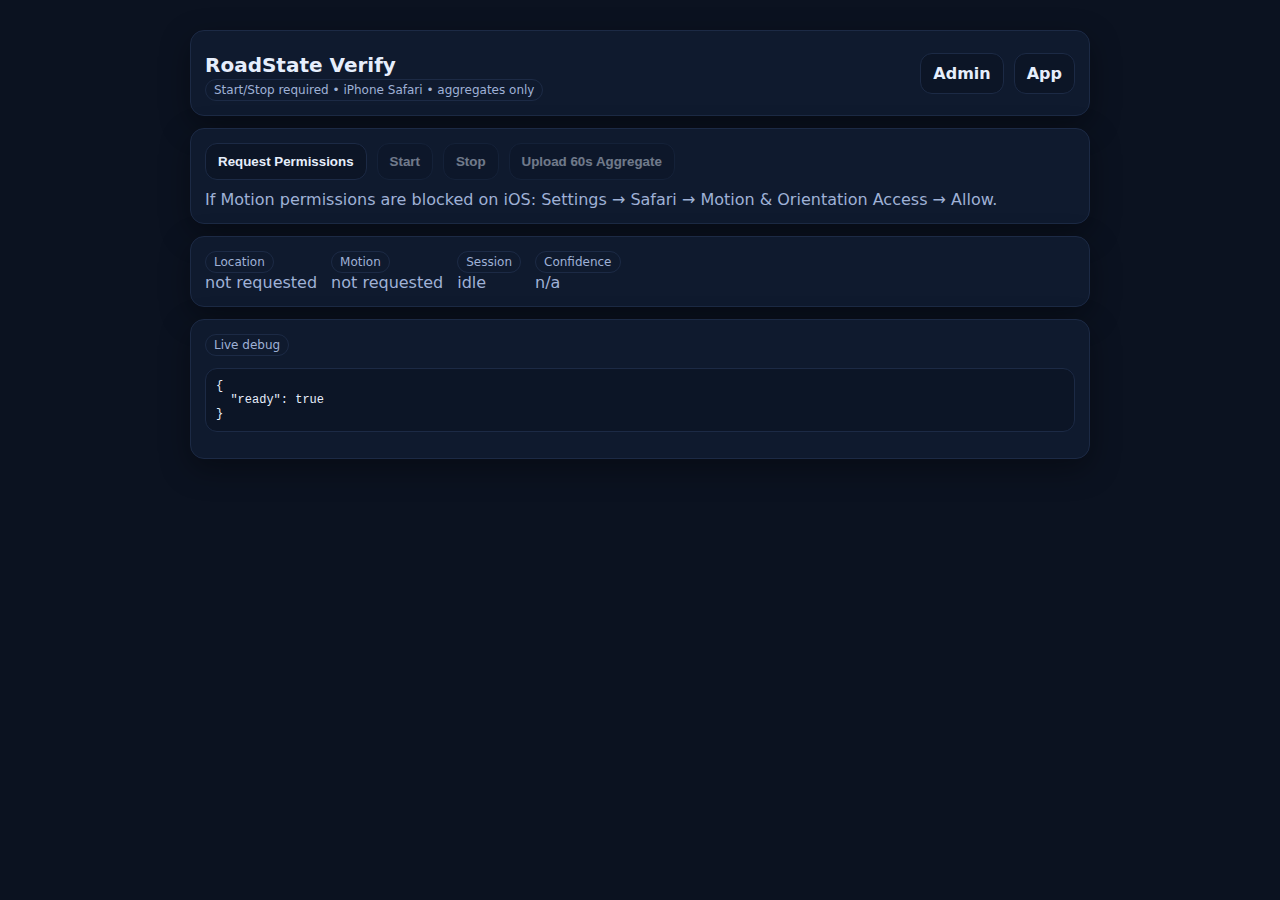
<file: web/verify.html>
<!doctype html>
<html lang="en">
<head>
  <meta charset="utf-8" />
  <meta name="viewport" content="width=device-width,initial-scale=1" />
  <title>RoadState Verify</title>
  <style>
    :root{
      --bg:#0b1220; --panel:#0f1a2e; --text:#e6eefc; --muted:#9fb1d6;
      --line:#1c2a45; --good:#35d07f; --bad:#ff5f5f; --warn:#ffcc66;
      --shadow: 0 10px 30px rgba(0,0,0,.35); --radius: 14px;
      --mono: ui-monospace, SFMono-Regular, Menlo, Monaco, Consolas, "Liberation Mono", "Courier New", monospace;
      --sans: ui-sans-serif, system-ui, -apple-system, Segoe UI, Roboto, Helvetica, Arial;
    }
    body{ margin:0; background:var(--bg); color:var(--text); font-family:var(--sans); }
    .wrap{ max-width:900px; margin:0 auto; padding:18px; }
    .card{ background:var(--panel); border:1px solid var(--line); border-radius:var(--radius); padding:14px; box-shadow:var(--shadow); margin:12px 0; }
    h1{ margin:8px 0 2px; font-size:20px; }
    .row{ display:flex; gap:10px; flex-wrap:wrap; }
    .btn{
      border:1px solid var(--line); background:#0c1526; color:var(--text);
      padding:10px 12px; border-radius:12px; cursor:pointer;
      font-weight:600;
    }
    .btn:disabled{ opacity:.45; cursor:not-allowed; }
    .pill{ display:inline-block; padding:3px 8px; border-radius:999px; font-size:12px; border:1px solid var(--line); color:var(--muted); }
    .ok{ color:var(--good); }
    .bad{ color:var(--bad); }
    .warn{ color:var(--warn); }
    pre{ background:#0c1526; border:1px solid var(--line); border-radius:12px; padding:10px; overflow:auto; font-family:var(--mono); font-size:12px; }
    .k{ color:var(--muted); }
    a{ color:#69a7ff; text-decoration:none; }
    a:hover{ text-decoration:underline; }
  </style>
</head>
<body>
  <div class="wrap">
    <div class="card">
      <div class="row" style="justify-content:space-between; align-items:center;">
        <div>
          <h1>RoadState Verify</h1>
          <div class="pill">Start/Stop required • iPhone Safari • aggregates only</div>
        </div>
        <div class="row">
          <a class="btn" href="/admin">Admin</a>
          <a class="btn" href="/">App</a>
        </div>
      </div>
    </div>

    <div class="card">
      <div class="row">
        <button id="btnPerms" class="btn">Request Permissions</button>
        <button id="btnStart" class="btn" disabled>Start</button>
        <button id="btnStop" class="btn" disabled>Stop</button>
        <button id="btnUpload" class="btn" disabled>Upload 60s Aggregate</button>
      </div>
      <p class="k" style="margin:10px 0 0;">
        If Motion permissions are blocked on iOS: Settings → Safari → Motion & Orientation Access → Allow.
      </p>
    </div>

    <div class="card">
      <div class="row" style="gap:14px;">
        <div>
          <div class="pill">Location</div>
          <div id="locStatus" class="k">not requested</div>
        </div>
        <div>
          <div class="pill">Motion</div>
          <div id="motionStatus" class="k">not requested</div>
        </div>
        <div>
          <div class="pill">Session</div>
          <div id="sessStatus" class="k">idle</div>
        </div>
        <div>
          <div class="pill">Confidence</div>
          <div id="confStatus" class="k">n/a</div>
        </div>
      </div>
    </div>

    <div class="card">
      <div class="pill">Live debug</div>
      <pre id="out">{}</pre>
    </div>
  </div>

<script>
const out = document.getElementById('out');
const locStatus = document.getElementById('locStatus');
const motionStatus = document.getElementById('motionStatus');
const sessStatus = document.getElementById('sessStatus');
const confStatus = document.getElementById('confStatus');

const btnPerms = document.getElementById('btnPerms');
const btnStart = document.getElementById('btnStart');
const btnStop = document.getElementById('btnStop');
const btnUpload = document.getElementById('btnUpload');

let watchId = null;
let startedAt = null;

// minimal rolling values (aggregate-only mindset)
let lastLat = null, lastLon = null;
let lastSpeedMps = null, lastHeading = null;

let motionSamples = 0;
let motionEnergy = 0; // crude stability proxy
let gyroSamples = 0;
let gyroEnergy = 0;

function log(obj){
  out.textContent = JSON.stringify(obj, null, 2);
}

function set(el, txt, cls){
  el.className = cls || 'k';
  el.textContent = txt;
}

async function requestPerms(){
  // Location permission happens via geolocation call
  // Motion permission needs explicit request on iOS 13+
  let motionOk = false;
  try{
    if (typeof DeviceMotionEvent !== 'undefined' && typeof DeviceMotionEvent.requestPermission === 'function'){
      const r = await DeviceMotionEvent.requestPermission();
      motionOk = (r === 'granted');
    } else {
      // non-iOS or older iOS where prompt is not required
      motionOk = true;
    }
  } catch(e){
    motionOk = false;
  }

  set(motionStatus, motionOk ? 'granted' : 'blocked', motionOk ? 'ok' : 'bad');

  // Trigger a location prompt
  await new Promise((resolve)=>{
    navigator.geolocation.getCurrentPosition(
      (pos)=>{
        set(locStatus, 'granted', 'ok');
        lastLat = pos.coords.latitude;
        lastLon = pos.coords.longitude;
        lastSpeedMps = (typeof pos.coords.speed === 'number') ? pos.coords.speed : null;
        lastHeading = (typeof pos.coords.heading === 'number') ? pos.coords.heading : null;
        resolve();
      },
      (err)=>{
        set(locStatus, 'blocked: ' + err.code, 'bad');
        resolve();
      },
      { enableHighAccuracy:true, timeout:8000, maximumAge:0 }
    );
  });

  btnStart.disabled = !(motionOk && (locStatus.className === 'ok'));
  log({permissions:{motion:motionOk, location:(locStatus.className==='ok')}});
}

function onMotion(ev){
  // We do NOT store raw streams for upload; only compute aggregate signals locally.
  const a = ev.accelerationIncludingGravity || ev.acceleration || {};
  const g = ev.rotationRate || {};

  const ax = (a.x || 0), ay = (a.y || 0), az = (a.z || 0);
  const gx = (g.alpha || 0), gy = (g.beta || 0), gz = (g.gamma || 0);

  // Energy as sum of abs (cheap proxy)
  motionEnergy += Math.abs(ax) + Math.abs(ay) + Math.abs(az);
  motionSamples += 1;

  gyroEnergy += Math.abs(gx) + Math.abs(gy) + Math.abs(gz);
  gyroSamples += 1;

  // confidence: higher when we have samples + location + not obviously nonsense
  // keep as 0..1
  const hasLoc = (lastLat !== null && lastLon !== null);
  const sampleFactor = Math.min(1, motionSamples / 60); // ~60 events to be "good"
  const base = hasLoc ? 0.5 : 0.1;
  const conf = Math.max(0, Math.min(1, base + 0.5*sampleFactor));
  set(confStatus, conf.toFixed(2), conf >= 0.7 ? 'ok' : (conf >= 0.4 ? 'warn' : 'bad'));

  set(motionStatus, 'streaming', 'ok');
}

function start(){
  startedAt = Date.now();
  motionSamples = 0; motionEnergy = 0;
  gyroSamples = 0; gyroEnergy = 0;

  // start location watch (for speed/heading)
  watchId = navigator.geolocation.watchPosition(
    (pos)=>{
      lastLat = pos.coords.latitude;
      lastLon = pos.coords.longitude;
      lastSpeedMps = (typeof pos.coords.speed === 'number') ? pos.coords.speed : null;
      lastHeading = (typeof pos.coords.heading === 'number') ? pos.coords.heading : null;
      set(locStatus, 'watching', 'ok');
    },
    (err)=>{
      set(locStatus, 'watch error: ' + err.code, 'bad');
    },
    { enableHighAccuracy:true, timeout:8000, maximumAge:0 }
  );

  window.addEventListener('devicemotion', onMotion, {passive:true});

  set(sessStatus, 'running', 'ok');
  btnStart.disabled = true;
  btnStop.disabled = false;
  btnUpload.disabled = true;

  log({session:'started'});
}

function stop(){
  if (watchId !== null){
    navigator.geolocation.clearWatch(watchId);
    watchId = null;
  }
  window.removeEventListener('devicemotion', onMotion);

  set(sessStatus, 'stopped', 'warn');
  btnStop.disabled = true;
  btnUpload.disabled = false;

  const dur = startedAt ? Math.round((Date.now() - startedAt)/1000) : null;
  log({session:'stopped', duration_seconds:dur, motionSamples, gyroSamples});
}

async function uploadAggregate(){
  // enforce 60s bucket rule: require at least 50 seconds in this verification flow
  const dur = startedAt ? (Date.now() - startedAt)/1000 : 0;
  if (dur < 50){
    alert('Run at least ~60s before uploading (privacy-first aggregate rule).');
    return;
  }

  const road_roughness = (motionSamples > 0) ? (motionEnergy / motionSamples) : null;
  const shock_events = 0; // verification only (we're not inventing thresholds here)
  const confidence = parseFloat(confStatus.textContent) || 0;

  const payload = {
    received_at: new Date().toISOString().replace('.000','').replace('Z','Z'),
    node_id: "verify-web",
    bucket_start: new Date(Date.now() - 60000).toISOString().replace('.000','').replace('Z','Z'),
    bucket_seconds: 60,
    grid_key: "seg:verify",
    direction: "unknown",
    speed_band: "unknown",
    road_roughness: road_roughness,
    shock_events: shock_events,
    confidence: confidence,
    sample_count: motionSamples,
    lat: lastLat,
    lon: lastLon,
    speed_mps: lastSpeedMps,
    heading_deg: lastHeading,
    quality_note: "verify:client_aggregate_only"
  };

  const r = await fetch('/v1/verify/ingest', {
    method:'POST',
    headers:{'content-type':'application/json'},
    body: JSON.stringify(payload)
  });

  const txt = await r.text();
  if (!r.ok){
    set(sessStatus, 'upload failed', 'bad');
    log({upload:'failed', status:r.status, body:txt});
    return;
  }
  set(sessStatus, 'uploaded', 'ok');
  log({upload:'ok', response:JSON.parse(txt), payload});
}

btnPerms.addEventListener('click', requestPerms);
btnStart.addEventListener('click', start);
btnStop.addEventListener('click', stop);
btnUpload.addEventListener('click', uploadAggregate);

log({ready:true});
</script>
</body>
</html>
</file>
